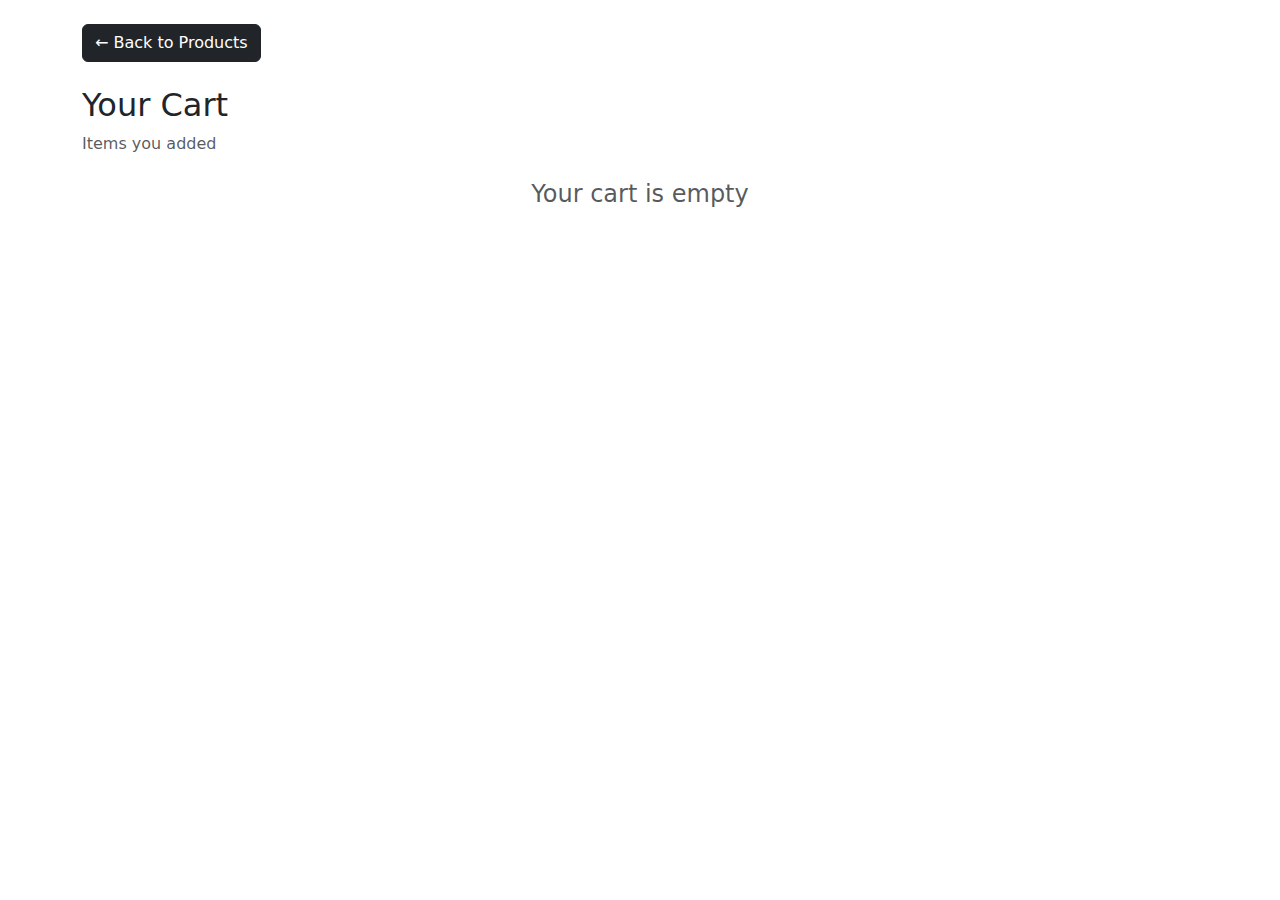
<file: cart.html>
<!DOCTYPE html>
    <html lang="en">
    <head>
        <meta charset="UTF-8">
        <meta name="viewport" content="width=device-width, initial-scale=1.0">
        <title>Your Cart</title>
        <link href="https://cdn.jsdelivr.net/npm/bootstrap@5.3.0/dist/css/bootstrap.min.css" rel="stylesheet">

        <style>
            .cart-item {
                border-radius: 10px;
                padding: 15px;
                background: #fff;
                box-shadow: 0 4px 12px rgba(0,0,0,0.1);
                transition: 0.3s;
            }
            .cart-item:hover {
                transform: translateY(-3px);
            }
            .cart-img {
                width: 90px;
                height: 90px;
                object-fit: cover;
                border-radius: 8px;
            }
            .qty-btn {
                width: 30px;
                height: 30px;
                border: none;
                background: #0d6efd;
                color: white;
                border-radius: 5px;
            }
        </style>
    </head>

    <body class="cart-bg">
    <div class="container py-4">
        <a href="index.html" class="btn btn-dark mb-4">← Back to Products</a>
        <h2>Your Cart</h2>
        <p class="text-muted">Items you added</p>
        <div id="cartContainer" class="mt-4"></div>
        <div id="cartTotalBox" class="mt-4 p-3 bg-white rounded shadow-sm d-none">
            <h4>Total: $<span id="totalPrice">0</span></h4>
            <button class="btn btn-success w-100 mt-3">Proceed to Checkout</button>
        </div>

    </div>

    <script>
    const products = [
        {id:1, title:"Laptop", category:"electronics", price:800, img:"https://encrypted-tbn0.gstatic.com/images?q=tbn:ANd9GcRJ_-fKefeJAv6Dteapoeu_qliA5-nr_b4T9A&s"},
        {id:2, title:"T-Shirt", category:"clothing", price:20, img:"https://encrypted-tbn0.gstatic.com/images?q=tbn:ANd9GcQxDGNEN-GHOrEDVlwildiLC1_forOoowaY3Q&s"},
        {id:3, title:"Book", category:"books", price:15, img:"https://encrypted-tbn0.gstatic.com/images?q=tbn:ANd9GcQDbZJli5HpDTCTotS9SwmcwE5jd_tecNS98g&s"},
        {id:4, title:"Headphones", category:"electronics", price:50, img:"https://encrypted-tbn0.gstatic.com/images?q=tbn:ANd9GcSCpitxpyDkXZn54mHvrG-VT8rh_4uxjuGUxg&s"},
        {id:5, title:"Jeans", category:"clothing", price:40, img:"https://encrypted-tbn0.gstatic.com/images?q=tbn:ANd9GcQdWNOgaRmufklUBQOjg44XxSYNSbrfnhDJzA&s"},
        {id:6, title:"Necklace", category:"jewellery", price:120, img:"https://encrypted-tbn0.gstatic.com/images?q=tbn:ANd9GcQclBMYTwQg10v9DQd9BaP6vw156F-Jjug9bw&s"},
        {id:7, title:"Blender", category:"home-kitchen", price:60, img:"https://encrypted-tbn0.gstatic.com/images?q=tbn:ANd9GcTuBW8OhEKD_ejj1yTsFVHwt3pRE2TOHsJ2Pg&s"}
    ];
    let cart = JSON.parse(localStorage.getItem("cart")) || [];
    let cartCount = {};
    cart.forEach(id => {
        cartCount[id] = (cartCount[id] || 0) + 1;
    });

    const container = document.getElementById("cartContainer");
    const totalBox = document.getElementById("cartTotalBox");
    const totalPriceElement = document.getElementById("totalPrice");

    function displayCart() {
        container.innerHTML = "";

        if (cart.length === 0) {
            container.innerHTML = `<h4 class="text-center text-muted mt-4">Your cart is empty</h4>`;
            totalBox.classList.add("d-none");
            return;
        }

        let total = 0;

        Object.keys(cartCount).forEach(id => {
            const product = products.find(p => p.id == id);
            const qty = cartCount[id];
            const itemTotal = product.price * qty;
            total += itemTotal;

            const item = document.createElement("div");
            item.classList.add("cart-item", "mb-3");

            item.innerHTML = `
                <div class="row align-items-center">
                    <div class="col-md-2">
                        <img src="${product.img}" class="cart-img">
                    </div>

                    <div class="col-md-4">
                        <h5>${product.title}</h5>
                        <p class="text-muted">$${product.price} each</p>
                    </div>

                    <div class="col-md-3">
                        <div class="d-flex align-items-center gap-2">
                            <button class="qty-btn" onclick="changeQty(${id}, -1)">-</button>
                            <span class="fw-bold">${qty}</span>
                            <button class="qty-btn" onclick="changeQty(${id}, 1)">+</button>
                        </div>
                    </div>

                    <div class="col-md-2">
                        <h5>$${itemTotal}</h5>
                    </div>

                    <div class="col-md-1">
                        <button class="btn btn-sm btn-danger" onclick="removeItem(${id})">X</button>
                    </div>
                </div>
            `;

            container.appendChild(item);
        });

        totalPriceElement.textContent = total;
        totalBox.classList.remove("d-none");
    }
    function changeQty(id, amount) {
        if (amount === 1) {
            cart.push(id);
        } else {
            const index = cart.indexOf(id);
            if (index > -1) cart.splice(index, 1);
        }

        localStorage.setItem("cart", JSON.stringify(cart));
        updateCounts();
        displayCart();
    }
    function removeItem(id) {
        cart = cart.filter(item => item !== id);
        localStorage.setItem("cart", JSON.stringify(cart));
        updateCounts();
        displayCart();
    }
    function updateCounts() {
        cartCount = {};
        cart.forEach(id => {
            cartCount[id] = (cartCount[id] || 0) + 1;
        });
    }
    displayCart();
    </script>

    </body>
    </html>
</file>
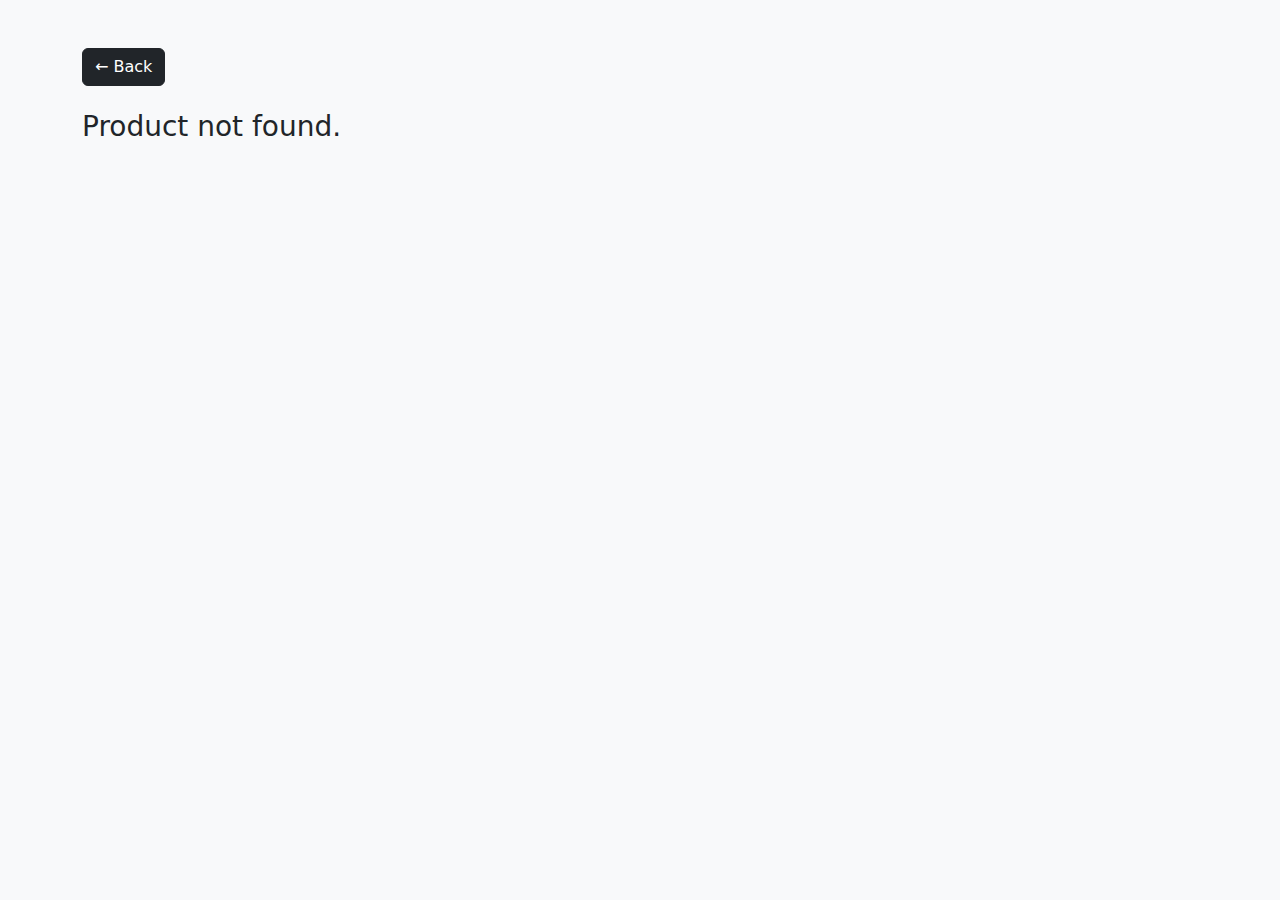
<file: product-details.html>
<!DOCTYPE html>
<html lang="en">
<head>
    <meta charset="UTF-8">
    <meta name="viewport" content="width=device-width, initial-scale=1.0">
    <title>Product Details</title>
    <link href="https://cdn.jsdelivr.net/npm/bootstrap@5.3.0/dist/css/bootstrap.min.css" rel="stylesheet">
    <link rel="stylesheet" href="style.css">
</head>
<body class="bg-light">
<div class="container py-5">
<!--create back link whic redirect to idx page-->
    <a href="index.html" class="btn btn-dark mb-4">← Back</a>
    <div id="detailsContainer" class="row g-4"></div>
</div>
<script src="product-details.js"></script>
</body>
</html>
</file>
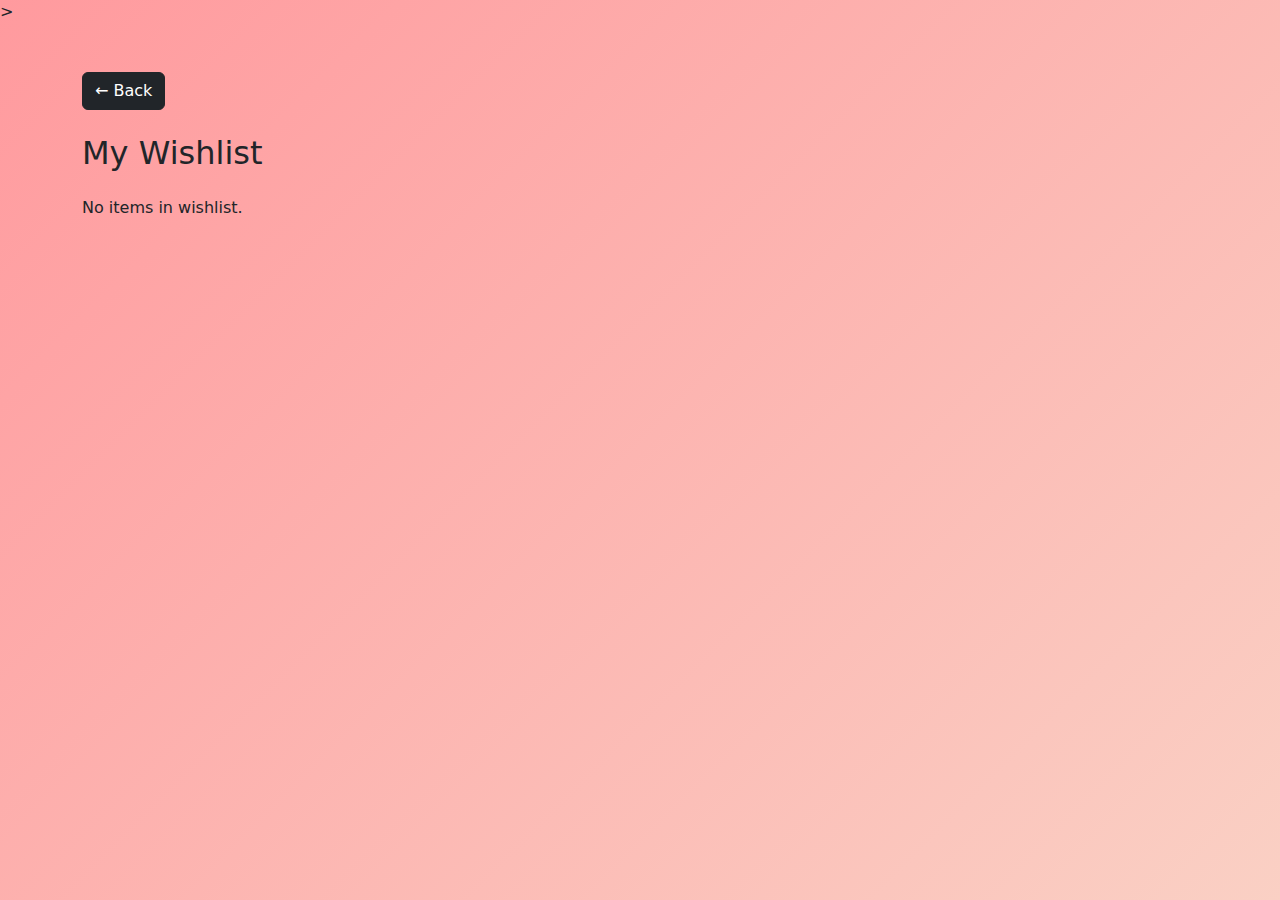
<file: wishlist.html>
<!DOCTYPE html>
<html lang="en">
<head>
    <meta charset="UTF-8">
    <meta name="viewport" content="width=device-width, initial-scale=1.0">
    <title>Wishlist</title>
    <link href="https://cdn.jsdelivr.net/npm/bootstrap@5.3.0/dist/css/bootstrap.min.css" rel="stylesheet">
    <link rel="stylesheet" href="style.css">
</head>
<body style="background: linear-gradient(135deg, #ff9a9e, #fad0c4); min-height: 100vh;">>
<div class="container py-5">
    <a href="index.html" class="btn btn-dark mb-4">← Back</a>
    <h2 class="mb-4">My Wishlist</h2>
    <div class="row" id="wishlistGrid"></div>
</div>
<script>
const products = [
    {id:1, title:"Laptop", category:"electronics", price:800, img:"https://encrypted-tbn0.gstatic.com/images?q=tbn:ANd9GcRJ_-fKefeJAv6Dteapoeu_qliA5-nr_b4T9A&s"},
    {id:2, title:"T-Shirt", category:"clothing", price:20, img:"https://encrypted-tbn0.gstatic.com/images?q=tbn:ANd9GcQxDGNEN-GHOrEDVlwildiLC1_forOoowaY3Q&s"},
    {id:3, title:"Book", category:"books", price:15, img:"https://encrypted-tbn0.gstatic.com/images?q=tbn:ANd9GcQDbZJli5HpDTCTotS9SwmcwE5jd_tecNS98g&s"},
    {id:4, title:"Headphones", category:"electronics", price:50, img:"https://encrypted-tbn0.gstatic.com/images?q=tbn:ANd9GcSCpitxpyDkXZn54mHvrG-VT8rh_4uxjuGUxg&s"},
    {id:5, title:"Jeans", category:"clothing", price:40, img:"https://encrypted-tbn0.gstatic.com/images?q=tbn:ANd9GcQdWNOgaRmufklUBQOjg44XxSYNSbrfnhDJzA&s"},
    {id:6, title:"Necklace", category:"jewellery", price:120, img:"https://encrypted-tbn0.gstatic.com/images?q=tbn:ANd9GcQclBMYTwQg10v9DQd9BaP6vw156F-Jjug9bw&s"},
    {id:7, title:"Blender", category:"home-kitchen", price:60, img:"https://encrypted-tbn0.gstatic.com/images?q=tbn:ANd9GcTuBW8OhEKD_ejj1yTsFVHwt3pRE2TOHsJ2Pg&s"}
];
let wishlist = JSON.parse(localStorage.getItem("wishlist")) || [];
const wishlistGrid = document.getElementById("wishlistGrid");
function renderWishlist() {
    wishlistGrid.innerHTML = "";
    if (wishlist.length === 0) {
        wishlistGrid.innerHTML = "<p>No items in wishlist.</p>";
        return;
    }
    wishlist.forEach(id => {
        const p = products.find(x => x.id === id);
        if (!p) return;
        wishlistGrid.innerHTML += `
            <div class="col-md-4 mb-4">
                <div class="card">
                    <img src="${p.img}" class="card-img-top" style="height:250px; object-fit:cover;">
                    <div class="card-body">
                        <h5>${p.title}</h5>
                        <p>$${p.price}</p>
                        <a href="product-details.html?id=${p.id}" class="btn btn-dark w-100">View</a>
                    </div>
                </div>
            </div>
        `;
    });
}
renderWishlist();
</script>
</body>
</html>
</file>
<file: style.css>
/* Card Hover Animation */
.card {
    border-radius: 12px;
    overflow: hidden;
    transition: 0.3s;
}

.card:hover {
    transform: translateY(-5px);
    box-shadow: 0px 8px 20px rgba(0,0,0,0.2);
}

/* Wishlist heart button */
.wishlist-btn {
    border: none;
    background: transparent;
    font-size: 22px;
    cursor: pointer;
    transition: 0.2s;
    color: #dc3545;
}

.wishlist-btn:hover {
    transform: scale(1.2);
}
.anime-bg {
    min-height: 100vh;
    margin: 0;

    font-family: "Segoe UI", sans-serif;
    background: linear-gradient(135deg, #5e4bff, #8a2be2, #4aa8ff);
    background-size: 300% 300%;
    animation: gradientMove 12s ease infinite;
    backdrop-filter: blur(3px);
}

@keyframes gradientMove {
    0% { background-position: 0% 50%; }
    50% { background-position: 100% 50%; }
    100% { background-position: 0% 50%; }
}
</file>
